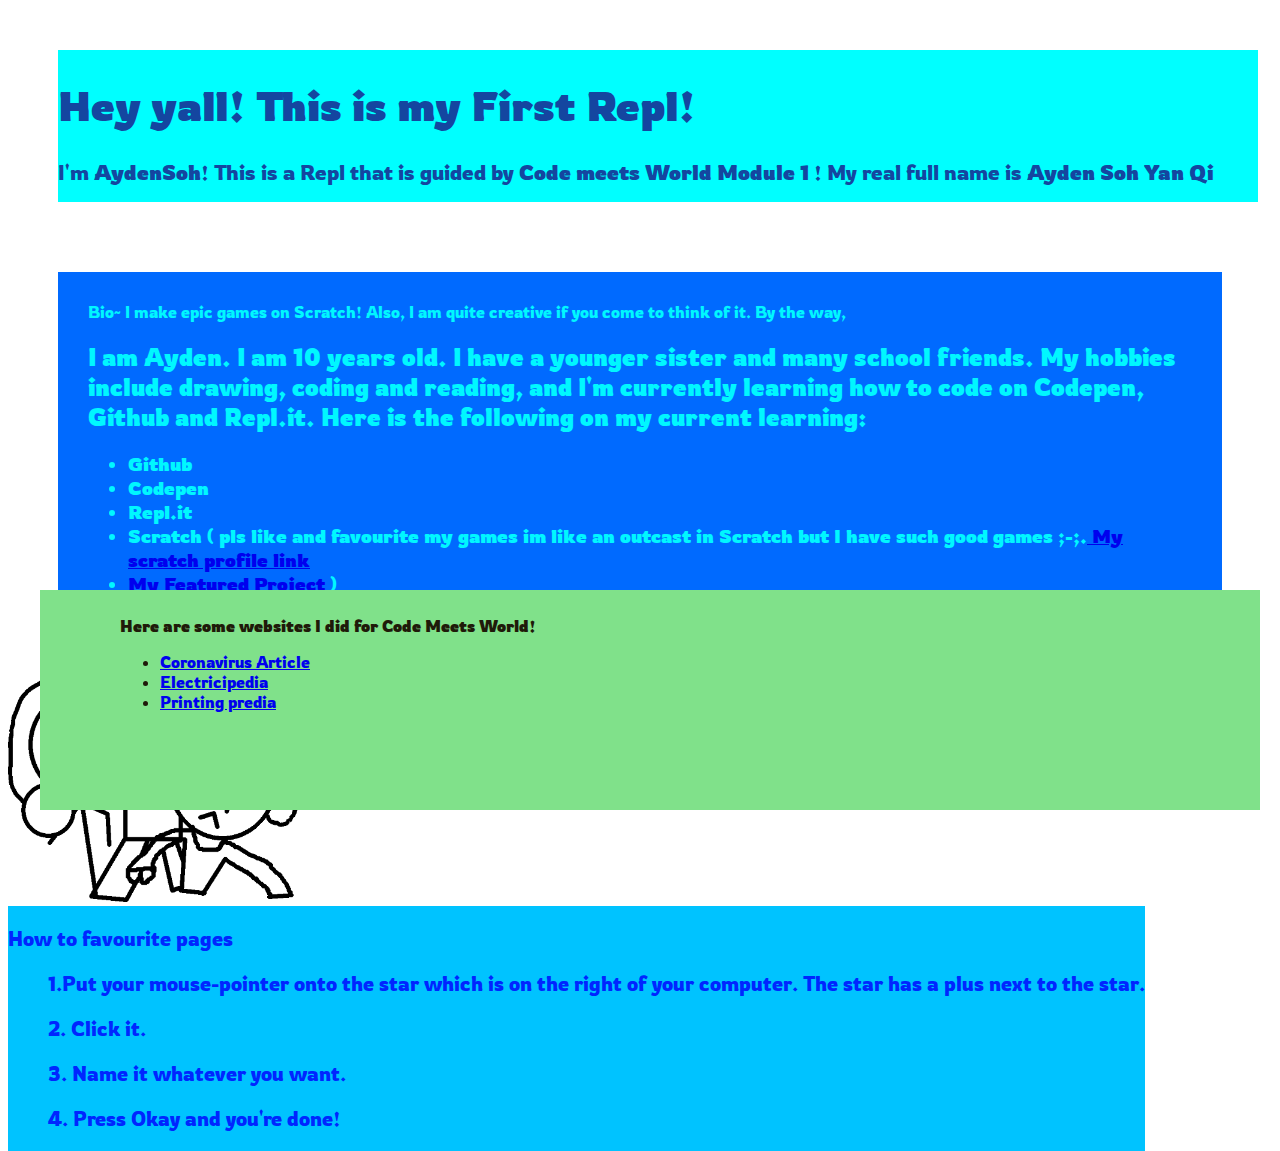
<file: index.html>
<!DOCTYPE html>
<html>

<head>
	<meta charset="utf-8">
  <meta name="viewport" content="width=device-width">
  <link rel="stylesheet"href="style.css">
  <link href="https://fonts.googleapis.com/css2?family=Rowdies&display=swap" rel="stylesheet">
  <title> AydenSoh Creates his First Repl!</title>
</head>

<body>
	<!--Do not change my headline and bio. They are important. Also, what happens if I forget what the headline and Bio is?-->
<div class="headline">
	<h1> Hey yall! This is my First Repl!</h1>
	<p> I'm <b> AydenSoh</b>! This is a Repl that is guided by <b> Code meets World Module 1 </b>! My real full name is <b> Ayden Soh Yan Qi </b> </p> 
</div>

<br> <div class="bio"> Bio~ I make epic games on Scratch! Also, I am quite creative if you come to think of it. By the way, <h2> I am Ayden. I am 10 years old. I have a younger sister and many school friends. My hobbies include drawing, coding and reading, and I'm currently learning how to code on Codepen, Github and Repl.it. Here is the following on my current learning: </br> </h2>

<h3> <ul> <li> Github</li> <li> Codepen </li> <li> Repl.it </li> <li> Scratch ( pls like and favourite my games im like an outcast in Scratch but I have such good games ;-;.<a href="https://scratch.mit.edu/users/AydenSoh/"> My scratch profile link </a> <li> <a href="https://scratch.mit.edu/projects/409521119"> My Featured Project </a> )</ul> </li> </h3> </div>

<img id = "thing"
src="Scratch profile pic new .png"
alt= "thing" />
</div>

<div class="tutorial">
<p> How to favourite pages </p>
<ol>  1.Put your mouse-pointer onto the star which is on the right of your computer. The star has a plus next to the star. </ol> <ol>  2. Click it. </ol> <ol> 3. Name it whatever you want. </ol> <ol> 4. Press Okay and you're done! </ol> </div>

<div class="links">
  <p><b> Here are some websites I did for Code Meets World! </p></b>
  <ul>
    <li><a href="covid.html">Coronavirus Article </a> </li>
    <li><a href="electricity.html">Electricipedia</a> </li>
    <li><a href="printing.html">Printing predia</a> </li>
  </ul>


</body>
</html>
</file>
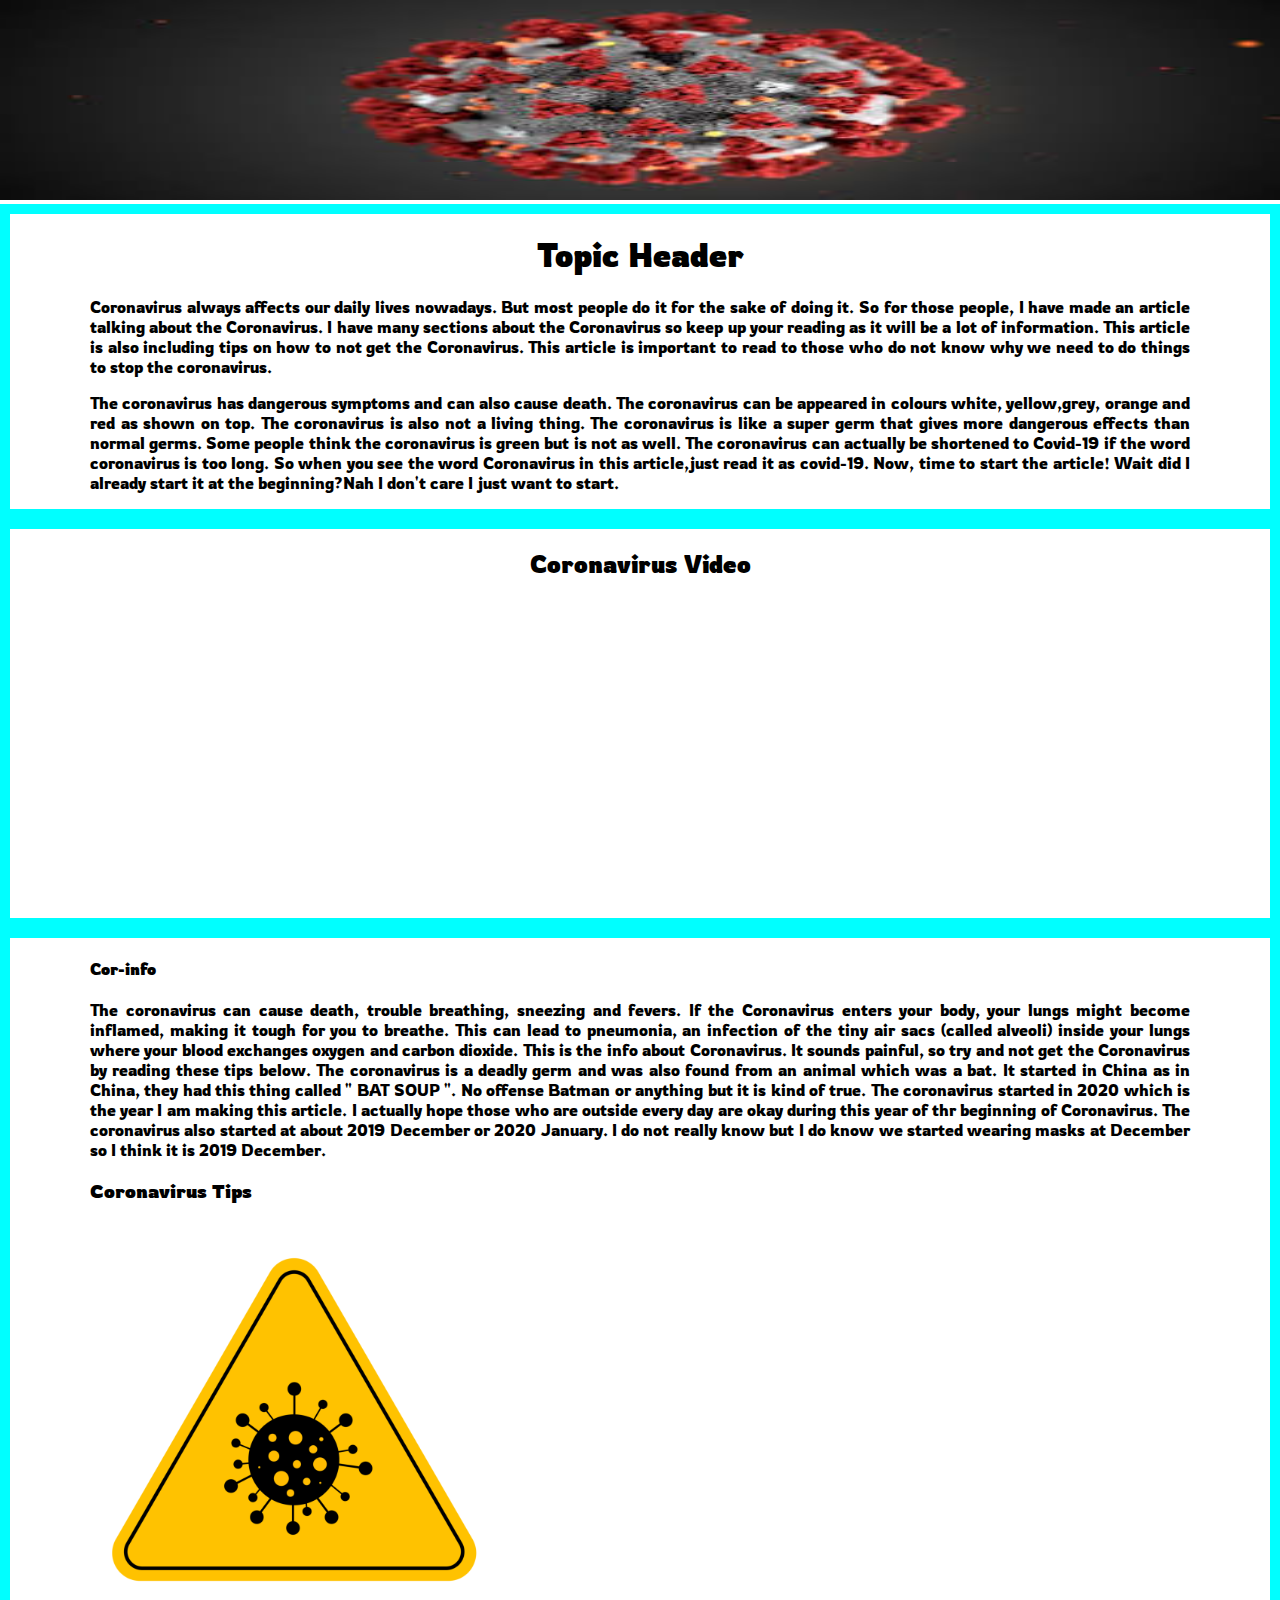
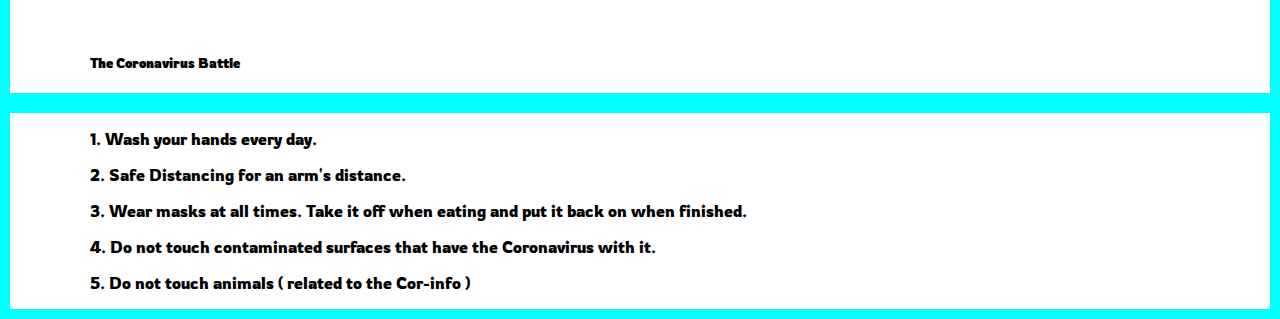
<file: covid.html>
<!DOCTYPE html>
<html> 
<head> 
<meta charset="utf-8">
<meta name="viewport"content="width=device-width">
<link rel="stylesheet"href="covid.css">
   <meta charset="utf-8">
   <meta name="viewport" content="width=device-width">
   <link href="style.css" rel="stylesheet" type="text/css" />
   <title>Coronavirus Article</title>
<link href="https://fonts.googleapis.com/css2?family=Rowdies:wght@700&display=swap" rel="stylesheet">
 </head>
  <body>
   <img class="coronavirus" src="covid-19.jpg">
    <body>
   <div class="section">
     <h1>Topic Header</h1>
     <p> Coronavirus always affects our daily lives nowadays. But most people do it for the sake of doing it. So for those people, I have made an article talking about the Coronavirus. I have many sections about the Coronavirus so keep up your reading as it will be a lot of information. This article is also including tips on how to not get the Coronavirus. This article is important to read to those who do not know why we need to do things to stop the coronavirus.</p>
     <p> The coronavirus has dangerous symptoms and can also cause death. The coronavirus can be appeared in colours white, yellow,grey, orange and red as shown on top. The coronavirus is also not a living thing. The coronavirus is like a super germ that gives more dangerous effects than normal germs. Some people think the coronavirus is green but is not as well. The coronavirus can actually be shortened to Covid-19 if the word coronavirus is too long. So when you see the word Coronavirus in this article,just read it as covid-19. Now, time to start the article! Wait did I already start it at the beginning?Nah I don't care I just want to start.</p>
   </div>
      <div class="section">
     <h2>Coronavirus Video</h2>
     <iframe width="560" height="315" src="https://www.youtube.com/embed/BtN-goy9VOY" frameborder="0" allow="accelerometer; autoplay; encrypted-media; gyroscope; picture-in-picture" allowfullscreen></iframe>
   </div>
  <div class="section">
    <p> <h4> Cor-info </h4> </p>
    <p> The coronavirus can cause death, trouble breathing, sneezing and fevers. If the Coronavirus enters your body, your lungs might become inflamed, making it tough for you to breathe. This can lead to pneumonia, an infection of the tiny air sacs (called alveoli) inside your lungs where your blood exchanges oxygen and carbon dioxide. This is the info about Coronavirus. It sounds painful, so try and not get the Coronavirus by reading these tips below. The coronavirus is a deadly germ and was also found from an animal which was a bat. It started in China as in China, they had this thing called " BAT SOUP ". No offense Batman or anything but it is kind of true. The coronavirus started in 2020 which is the year I am making this article. I actually hope those who are outside every day are okay during this year of thr beginning of Coronavirus. The coronavirus also started at about 2019 December or 2020 January. I do not really know but I do know we started wearing masks at December so I think it is 2019 December.
     <h3>Coronavirus Tips</h3>
     <div class="section-left">
       <img class="virus" src="Coding Coronavirus.png">
       <p> <h5>The Coronavirus Battle</h5>
     </div>
    
   </div>
   <div class="section">
     <p> 1. Wash your hands every day.</p>
     <p> 2. Safe Distancing for an arm's distance.</p>
     <p> 3. Wear masks at all times. Take it off when eating and put it back on when finished.</p>
     <p> 4. Do not touch contaminated surfaces that have the Coronavirus with it. </p>
     <p> 5. Do not touch animals ( related to the Cor-info )
   </div>

 </body>

 </body>

</html>
</file>
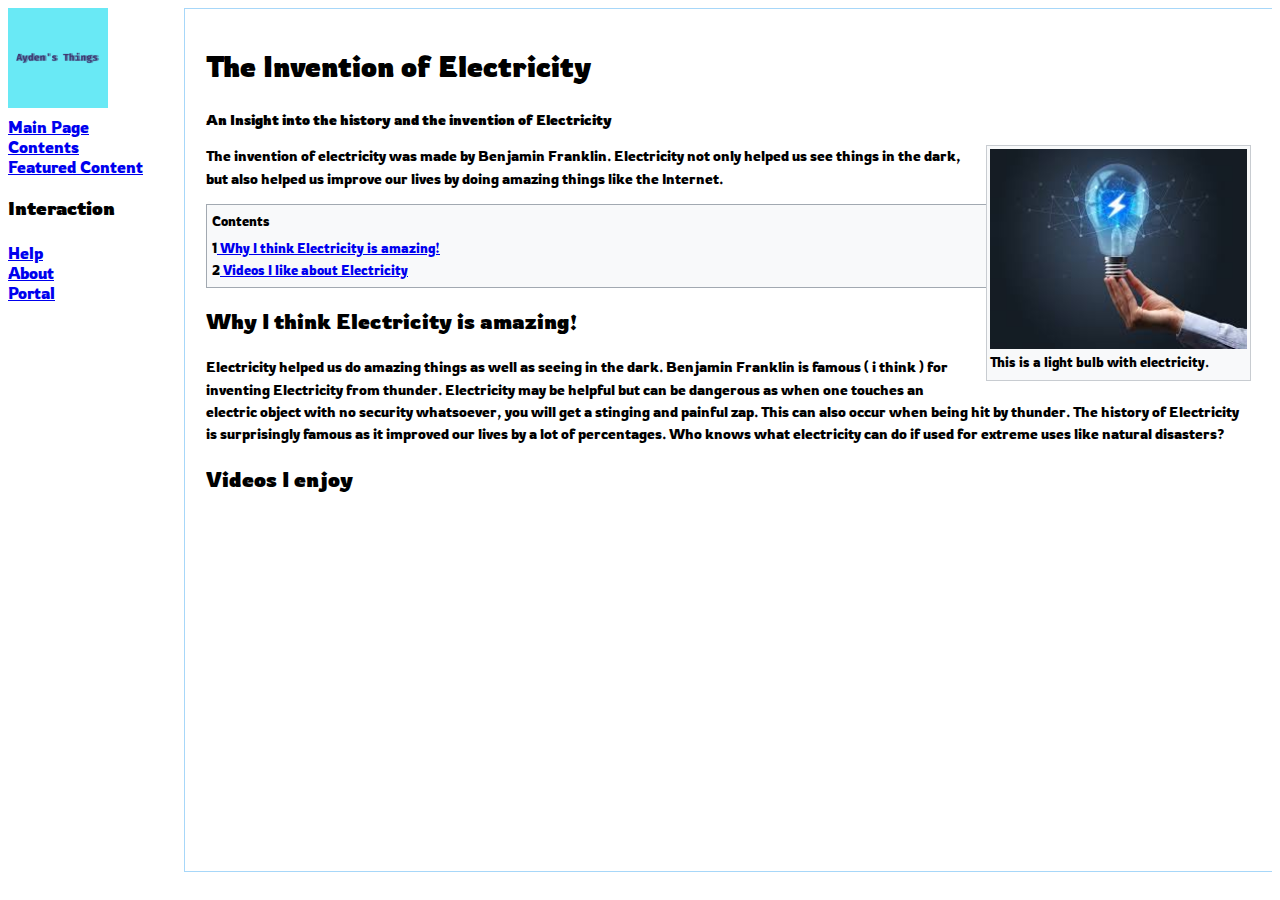
<file: electricity.html>
<!DOCTYPE html>
<html>
<head>
  <meta charset="utf-8">
  <meta name="viewport" content="width=device-width">
  <link rel="stylesheet"href="electricity.css">
  <link href="https://fonts.googleapis.com/css2?family=Rowdies:wght@700&display=swap" rel="stylesheet">
  <title> Electricity Wiki </title>
</head>

<body>
  <div class="thing">
    <img class="logo" src="logo.png" alt="logo">

    <ul>
      <li><a href="#">Main Page</a></li>
      <li><a href="#">Contents</a></li>
      <li><a href="#">Featured Content</a></li>
    </ul>

    <h3>Interaction</h3>
    <ul>
      <li><a href="#">Help</a></li>
      <li><a href="#">About</a></li>
      <li><a href="#">Portal</a></li>
    </ul>
  </div>

  <div class="mainsection">
    <div class="article">
      <h1> The Invention of Electricity </h1>
        <p><b>An Insight into the history and the invention of Electricity</b></p>

        <div class="mainsectionimage">
          <img src="electricity.jpg"height="200"/>
          <p> This is a light bulb with electricity. </p>
        </div>

        <p> The invention of electricity was made by Benjamin Franklin. Electricity not only helped us see things in the dark, but also helped us improve our lives by doing amazing things like the Internet. </p>

        <div class="contentsPanel">
            <div class="contentsHeader">Contents</div>
            <ul>
              <li>
              <span>1</span><a href="https://wakelet.com/wake/l9klOesbJ4cYbC9IbYGXa"> Why I think Electricity is amazing!</a> 
              <li>
              <span>2</span><a href="#part2"> Videos I like about Electricity</a>
              </li>
            </ul>
            </div>

          <h2 id="part1"> Why I think Electricity is amazing!</h2> 
      
            <p>Electricity helped us do amazing things as well as seeing in the dark. Benjamin Franklin is famous ( i think ) for inventing Electricity from thunder. Electricity may be helpful but can be dangerous as when one touches an electric object with no security whatsoever, you will get a stinging and painful zap. This can also occur when being hit by thunder. The history of Electricity is surprisingly famous as it improved our lives by a lot of percentages. Who knows what electricity can do if used for extreme uses like natural disasters? </p>

            <h2 id="part2">Videos I enjoy</h2>
            <p>
              <iframe width="560" height="315" src="https://www.youtube.com/embed/CLuPNThw0RE" frameborder="0" allow="accelerometer; autoplay; encrypted-media; gyroscope; picture-in-picture" allowfullscreen></iframe
            </p> 
        </div>
    </div>
  </div>
</body>

</html>
</file>
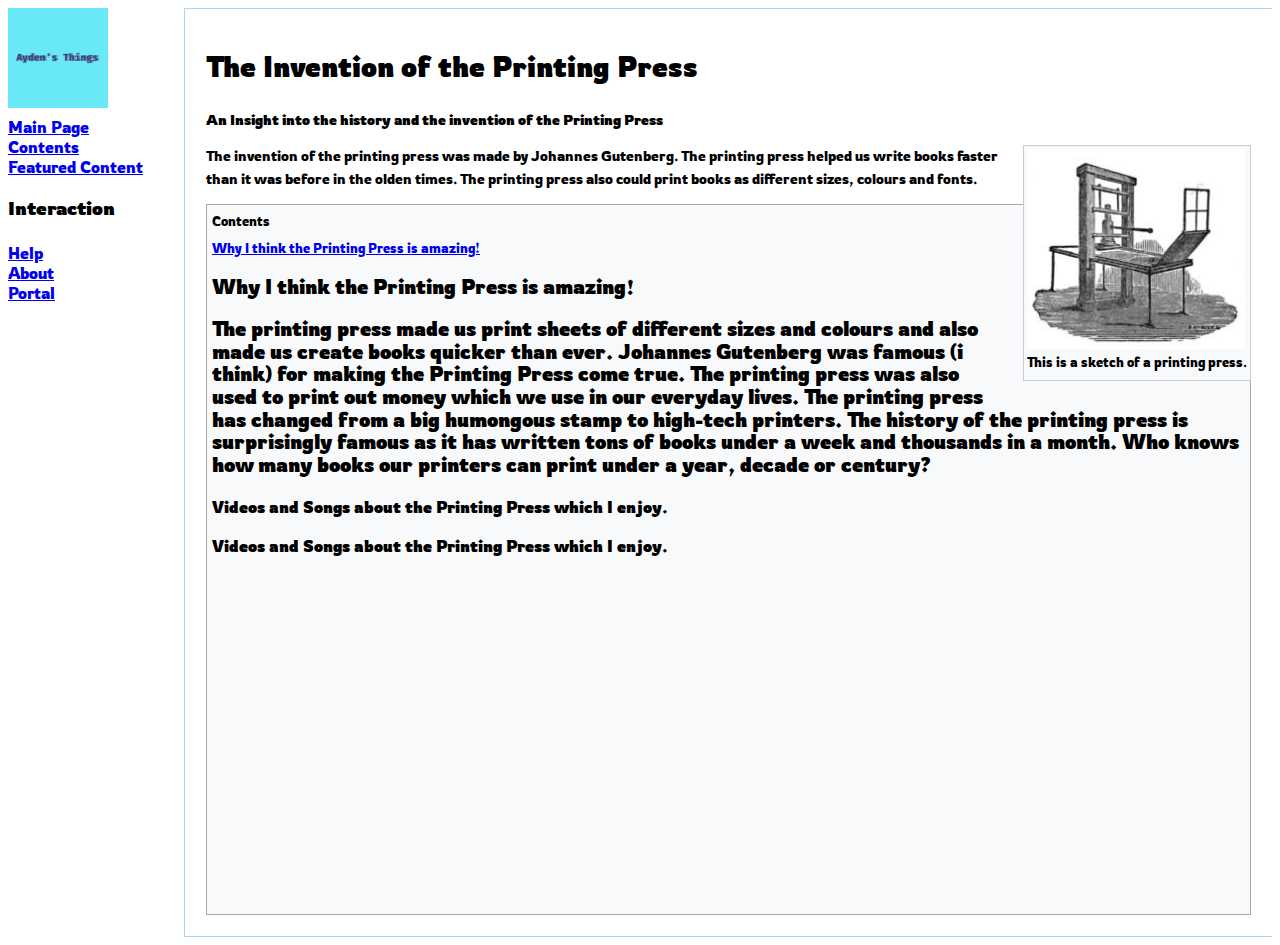
<file: printing.html>
<!DOCTYPE html>
<html>
<head>
<meta charset="utf-8">
<meta name="viewport" content="width=device-width">
<link rel="stylesheet"href="printing.css">
<link href="https://fonts.googleapis.com/css2?family=Rowdies:wght@700&display=swap" rel="stylesheet">
<title> Printing Press Wiki </title>
</head>

<body>
<div class="thing">
  <img class="logo" src="logo.png" alt="logo">

  <ul>
  <li><a href="#">Main Page</a></li>
  <li><a href="#">Contents</a></li>
  <li><a href="#">Featured Content</a></li>
  </ul>

  <h3>Interaction</h3>
  <ul>
    <li><a href="#">Help</a></li>
    <li><a href="#">About</a></li>
    <li><a href="#">Portal</a></li>
  </ul>
</div>
<div class="mainsection">
  <div class="article">
<h1> The Invention of the Printing Press </h1>
<p><b>An Insight into the history and the invention of the Printing Press</b></p>
 
 <div class="mainsectionimage">
 <img src="printing press.jpg"height="200"/>
 <p> This is a sketch of a printing press. </p>
 </div>

<p> The invention of the printing press was made by Johannes Gutenberg. The printing press helped us write books faster than it was before in the olden times. The printing press also could print books as different sizes, colours and fonts. </p>
  <div class="contentsPanel">
 <div class="contentsHeader">Contents
   <ul> 
     <li> <span> </span><a href="https://wakelet.com/wake/l9klOesbJ4cYbC9IbYGXa"> Why I think the Printing Press is amazing!</a> </li>
     <li> <span> </span><h2 id="https://wakelet.com/wake/l9klOesbJ4cYbC9IbYGXa"> Why I think the Printing Press is amazing!</a>
     <p> The printing press made us print sheets of different sizes and colours and also made us create books quicker than ever. Johannes Gutenberg was famous (i think) for making the Printing Press come true. The printing press was also used to print out money which we use in our everyday lives. The printing press has changed from a big humongous stamp to high-tech printers. The history of the printing press is surprisingly famous as it has written tons of books under a week and thousands in a month. Who knows how many books our printers can print under a year, decade or century? </p> </li> </h2>
     <li> <span> </span><h3 id="https://www.youtube.com/watch?v=b_MqIOb4TIs"> Videos and Songs about the Printing Press which I enjoy. </a></li>
     <li> <span> </span><h3 id="https://www.youtube.com/watch?v=b_MqIOb4TIs"> Videos and Songs about the Printing Press which I enjoy. </a></li> <h3>
       <p> <iframe width="560" height="315" src="https://www.youtube.com/embed/b_MqIOb4TIs" frameborder="0" allow="accelerometer; autoplay; encrypted-media; gyroscope; picture-in-picture" allowfullscreen></iframe> </p>
   </ul>
 </div>

</div>
  </div>
</div>
</body>

</html>
</file>
<file: style.css>
body {
 font-family: 'Rowdies', cursive;
}

.headline {
  height: 150px;
  width: 1200px;
  background: #00FFFF; 
  color: #1446A0;
  margin: 50px 50px 0px 50px; 
  padding: 1px 0px 1px 0px;
  font-size: 21px;
  }
.bio {
 height: auto;
 width: auto;
 background: #006aff ;
 color: #00f7ff ;
  margin: 50px 50px 0px 50px; 
  padding: 30px 30px 30px 30px;
}
.tutorial {
  height: auto;
  width: auto;
  background: #00c3ff ;
  color: #0026ff ;
 position: absolute;
 top: auto;
 font-size: 20px;
}
#thing {
  height: auto;
  width:300px;
  top: 0%
  left: 500px;
}

.links{
  background-color:#80E18A;
  color:#1F1A09;
  height: 200px;
  width: 1100px;
  margin: 0px;
  padding: 10px 40px 10px 80px;
  position: absolute;
  top: 590px;
  left: 40px;
}
</file>
<file: covid.css>
body {
 margin: 0;
}

h1, h2 {
 text-align: center;
}

p {
 text-align: justify;
}
.coronavirus {
 height: 200px;
 width: 100%;
 padding: 0;
}

.img {
 width: 50%;
}

.virus {
  width: 50%;
}

.section {
 border: 10px solid cyan;
 padding: 0rem 5rem 0rem 5rem;
 overflow: hidden;
}
iframe {
 padding: 0 10% 0 10%;
}
.section-left {
 float: left;
 width: 74%;
}
</file>
<file: electricity.css>
body{
  font-family: 'Rowdies', cursive;
}

.logo {
  height:100px;
}

.thing {
  float: left;
  width: 9em;
  padding: 3px 1.5em 10px 1.3em
  position: absolute;
}

.mainsection {
 margin: 0 0 0 11em;
}

.article {
 padding: 1.25em 1.5em 1.5em 1.5em;
 border-left: 1px solid #a7d7f9;
 background: white;
 line-height: 1.6;
 font-size: 0.875em;
 border-top: 1px solid #a7d7f9;
 border-bottom: 1px solid #a7d7f9;
}

.mainsectionimage {
 border: 1px solid #c8ccd1;
 padding: 3px;
 float: right;
 background-color: #f8f9fa;
 font-size: 94%;
 overflow: hidden;
 line-height: 0.1em;
 padding: 3px;
 font-size: 95%;
 margin: 0 0 5px 15px;
 text-align: left;
}

.contentsPanel {
 border: 1px solid #a2a9b1;
 background-color: #f8f9fa;
 padding: 5px;
 font-size: 95%;
 /*position: relative;*/
 line-height: 1.7em;
 /*width: 280px;*/
}

ul {
 list-style-type: none;
 list-style-image: none;
 margin: 0;
 padding: 0.3em 0 0 0;
}
</file>
<file: printing.css>
body{
font-family: 'Rowdies', cursive; }
.logo {
  height:100px;
}
.thing {
  float: left;
  width: 9em;
  padding: 3px 1.5em 10px 1.3em
  position: absolute;
}
.mainsection {
 margin: 0 0 0 11em;
}
.article {
 padding: 1.25em 1.5em 1.5em 1.5em;
 border-left: 1px solid #a7d7f9;
 background: white;
 line-height: 1.6;
 font-size: 0.875em;
 border-top: 1px solid #a7d7f9;
 border-bottom: 1px solid #a7d7f9;
}
.mainsectionimage {
 border: 1px solid #c8ccd1;
 padding: 3px;
 float: right;
 background-color: #f8f9fa;
 font-size: 94%;
 overflow: hidden;
 line-height: 0.1em;
 padding: 3px;
 font-size: 95%;
 margin: 0 0 5px 15px;
 text-align: left;
}
.contentsPanel {
 border: 1px solid #a2a9b1;
 background-color: #f8f9fa;
 padding: 5px;
 font-size: 95%;
 /*position: relative;*/
 line-height: 1.7em;
 /*width: 280px;*/
}
ul {
 list-style-type: none;
 list-style-image: none;
 margin: 0;
 padding: 0.3em 0 0 0;
}
</file>
